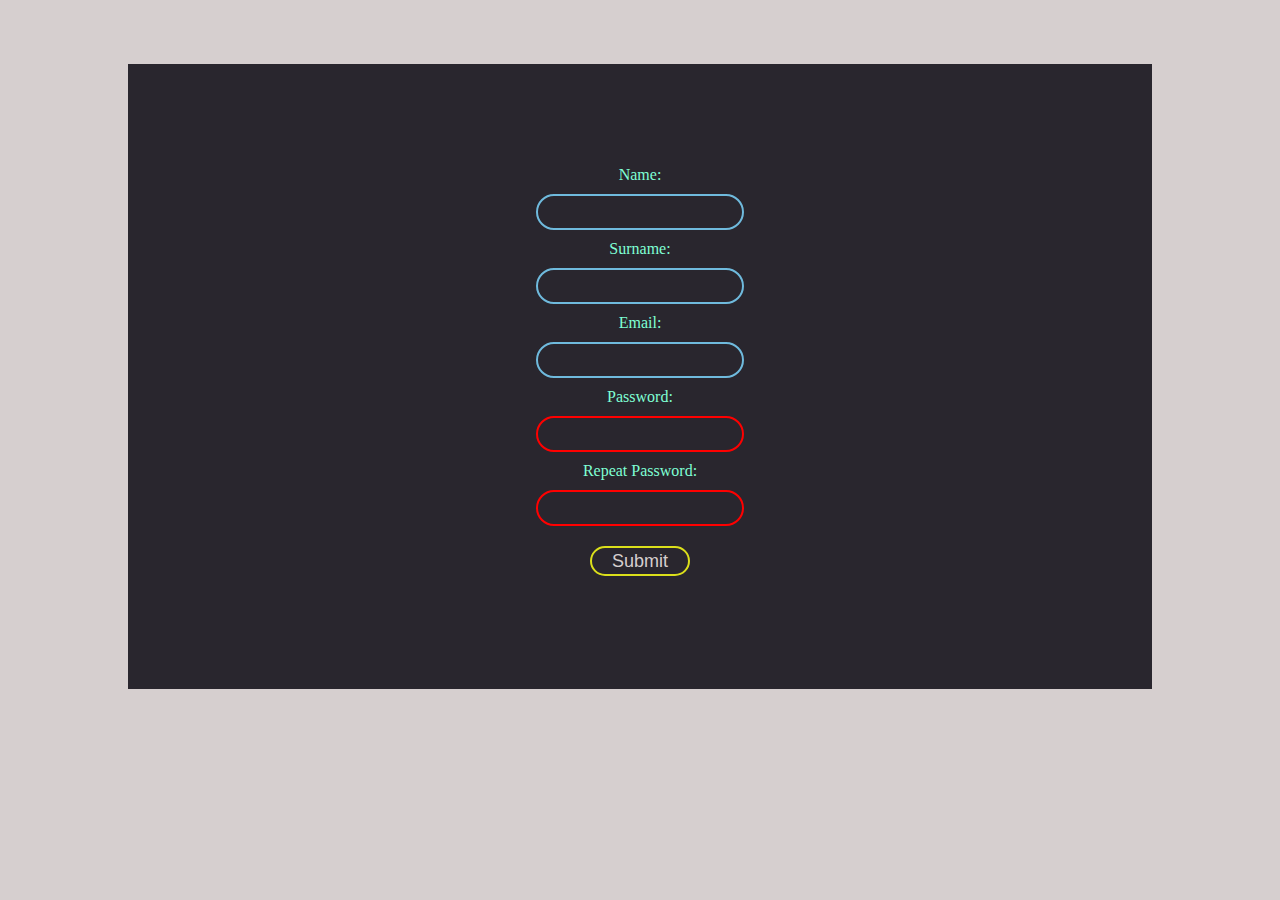
<file: index.html>
<!DOCTYPE html>
<html lang="en">

<head>
    <meta charset="UTF-8">
    <meta http-equiv="X-UA-Compatible" content="IE=edge">
    <meta name="viewport" content="width=device-width, initial-scale=1.0">
    <title>Hello PHP</title>
</head>

<body>
    <form class="LoginForm" id="form">
        <label for="name">Name:</label>
        <input type="text" id="name" name="name" required>

        <label for="surname">Surname:</label>
        <input type="text" id="surname" name="surname" required>

        <label for="email">Email:</label>
        <input type="email" id="email" name="email" required>

        <label for="password">Password:</label>
        <input type="password" id="password" name="password" required>

        <label for="repeat-password">Repeat Password:</label>
        <input type="password" id="repeat-password" name="repeat-password" required>

        <button type="submit">Submit</button>

    </form>
    <script src="index.js"></script>
    <link rel="stylesheet" href="index.css" type="text/css">
</body>

</html>
</file>
<file: index.css>
body {
    height: 100%;
    display: flex;
    width: 80%;
    margin: auto;
    background-color: #d6cfcf;
    padding: 5% 5%;
    overflow: hidden;
}

.LoginForm {
    color: rgb(248, 248, 248);
    background-color: rgb(41, 38, 46);
    padding: 10% 5%;
    width: 100%;
    height: fit-content;
    text-align: center;
    min-width: 300px;
}

.LoginForm input[type="text"],
.LoginForm input[type="password"],
.LoginForm input[type="email"] {
    margin: 10px auto;
    font-size: 16px;
    width: 200px;
    height: 30px;
    color: #f1f1f1;
    text-align: center;
    border: 2px solid #6fbadd;
    border-radius: 20px;
    display: block;
    background: none;
    transition: 0.3s;
}

.LoginForm input[type="text"]:focus,
.LoginForm input[type="password"]:focus,
.LoginForm input[type="email"]:focus {
    border-color: #dbdf1b;
    color: #f1f1f1;
}

.LoginForm input[type="text"]:hover,
.LoginForm input[type="password"]:hover,
.LoginForm input[type="email"]:hover {
    color: #f1f1f1;
    border-color: #dbdf1b;
    width: 220px;
}

.LoginForm input[type="password"]:invalid {
    border-color: #ff0000;
}

.LoginForm button[type="submit"] {
    width: 100px;
    height: 30px;
    font-size: 18px;
    margin: 20px auto 10px auto;
    font-size: 16;
    color: #d6cfcf;
    text-align: center;
    border: 2px solid #dbdf1b;
    border-radius: 20px;
    display: block;
    background: none;
    cursor: pointer;
    text-align: center;
}

.LoginForm button[type="submit"]:hover {
    border-color: #47fc00;
}

.LoginForm label {
    color: aquamarine;
}

.SignIn a {
    color: aqua;
}
</file>
